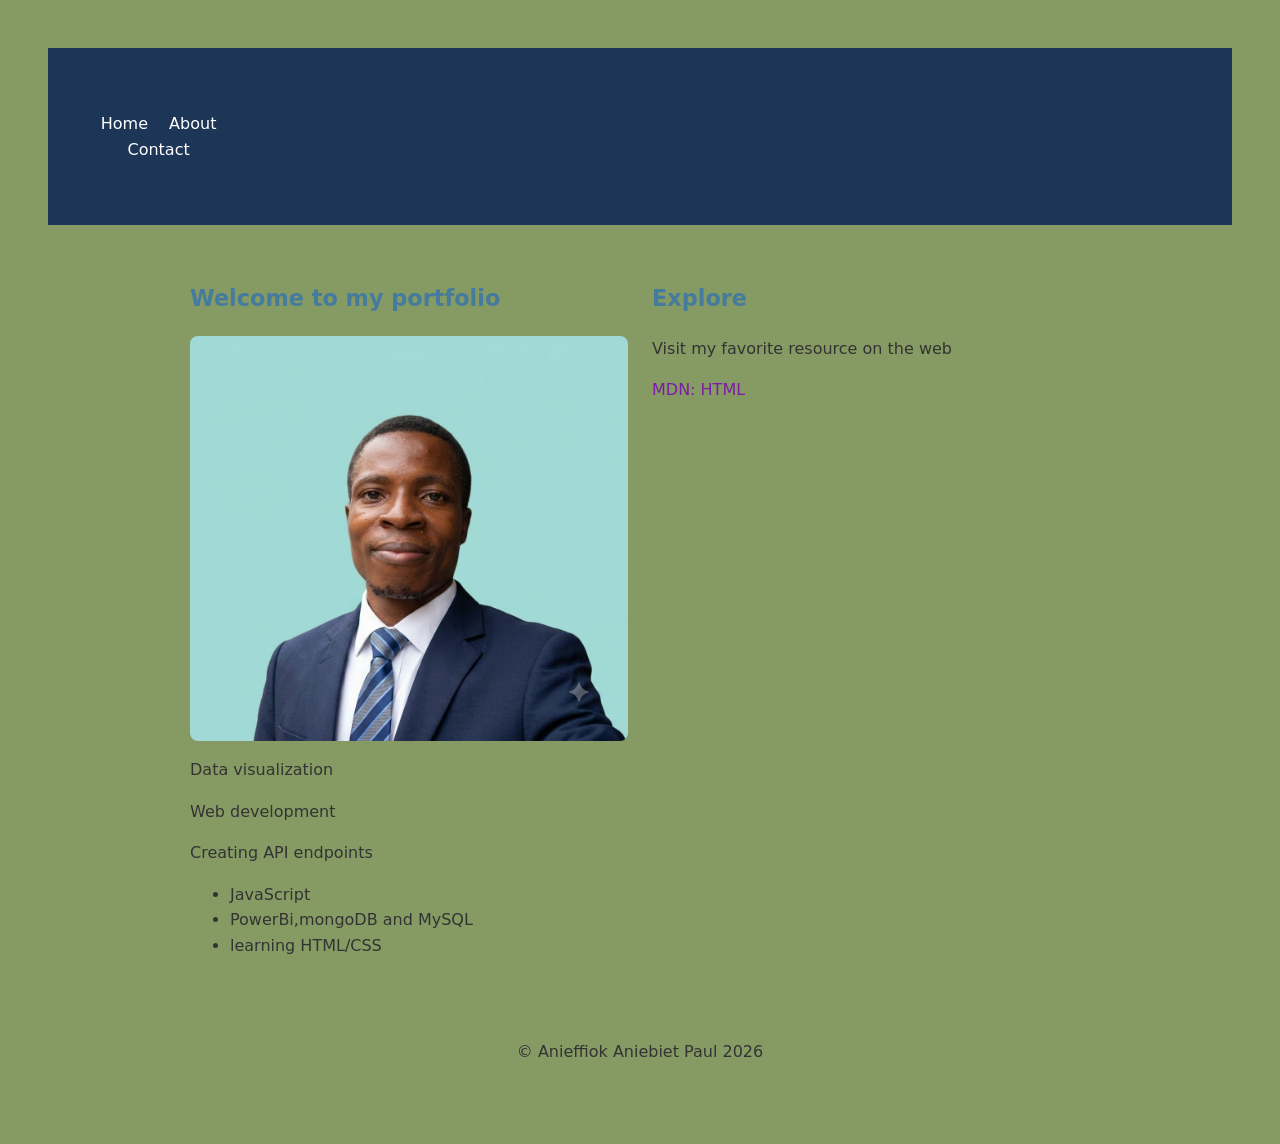
<file: project/index.html>
<!doctype html>
<html lang="en">
  <head>
    <meta charset="utf-8">
    <meta name="viewport" content="width=device-width, initial-scale=1">
    <title>Anieffiok Aniebiet Paul</title>
    <link rel="stylesheet" href="assets/css/style.css">
  </head>
  <body>
    <header>
      <nav aria-label="Primary">
        <a href="index.html">Home</a>
        <a href="about.html">About</a>
        <a href="contact.html">Contact</a>
      </nav>

      <h1>Anieffiok Aniebiet Paul, Data Analyst,Backend Developer</h1>
    </header>
    <main>
       <section>
    <h2>Welcome to my portfolio</h2>
    <img src="assets/img/Aniebiet Paul.jpg" alt="Aniebiet bonest image">
    <p>Data visualization</p>
     <p>Web development</p>
      <p>Creating API endpoints</p>
    <ul>
      <li>JavaScript</li>
      <li>PowerBi,mongoDB and MySQL</li>
      <li>learning HTML/CSS</li>
    </ul>
  </section>
  <section>
    <h2>Explore</h2>
    <p>Visit my favorite resource on the web</p>
    <a href="https://developer.mozilla.org/en-US/docs/Web/HTML">MDN: HTML</a>
  </section>
    </main>
    <footer>
      <p>© <span id="year"></span> Anieffiok Aniebiet Paul 2026</p>
    </footer>
  </body>
</html>
</file>
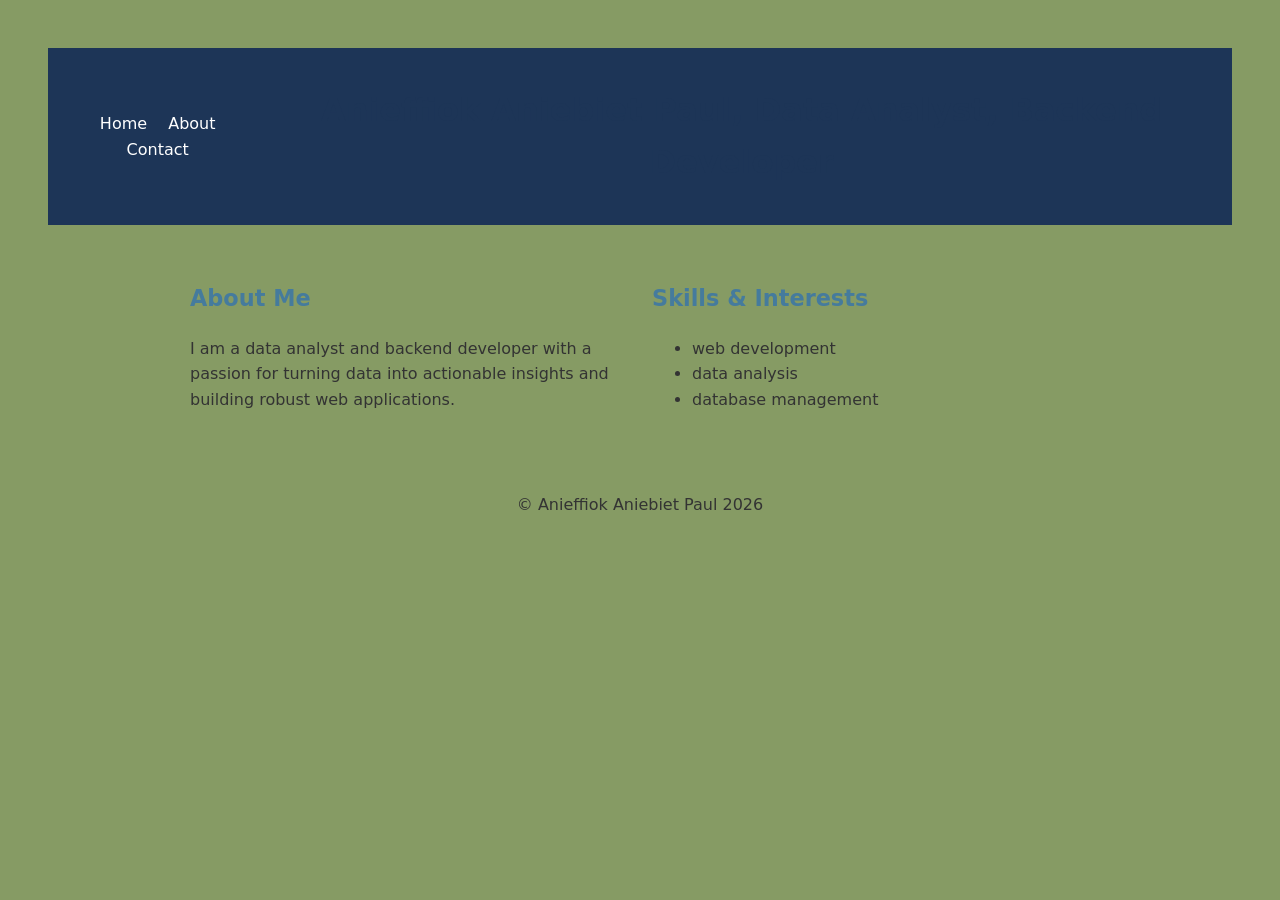
<file: project/about.html>
<!doctype html>
<html lang="en">
  <head>
    <meta charset="utf-8">
    <meta name="viewport" content="width=device-width, initial-scale=1">
    <title>About Anieffiok Aniebiet Paul</title>
    <link rel="stylesheet" href="assets/css/style.css">
  </head>
  <body>
    <header>
      <nav aria-label="Primary">
        <a href="index.html">Home</a>
        <a href="about.html">About</a>
        <a href="contact.html">Contact</a>
      </nav>
      <h1>Anieffiok Aniebiet Paul, Data Analyst, Backend Developer</h1>
    </header>
    <main>
      <section>
  <h2>About Me</h2>
  <p>I am a data analyst and backend developer with a passion for turning data into actionable insights and building robust web applications.</p>
</section>
<section>
  <h2>Skills & Interests</h2>
  <ul>
    <li>web development</li>
    <li>data analysis</li>
    <li>database management</li>
  </ul>
</section>
    </main>
    <footer>
      <p>© <span id="year"></span> Anieffiok Aniebiet Paul 2026</p>
    </footer>
  </body>
</html>
</file>
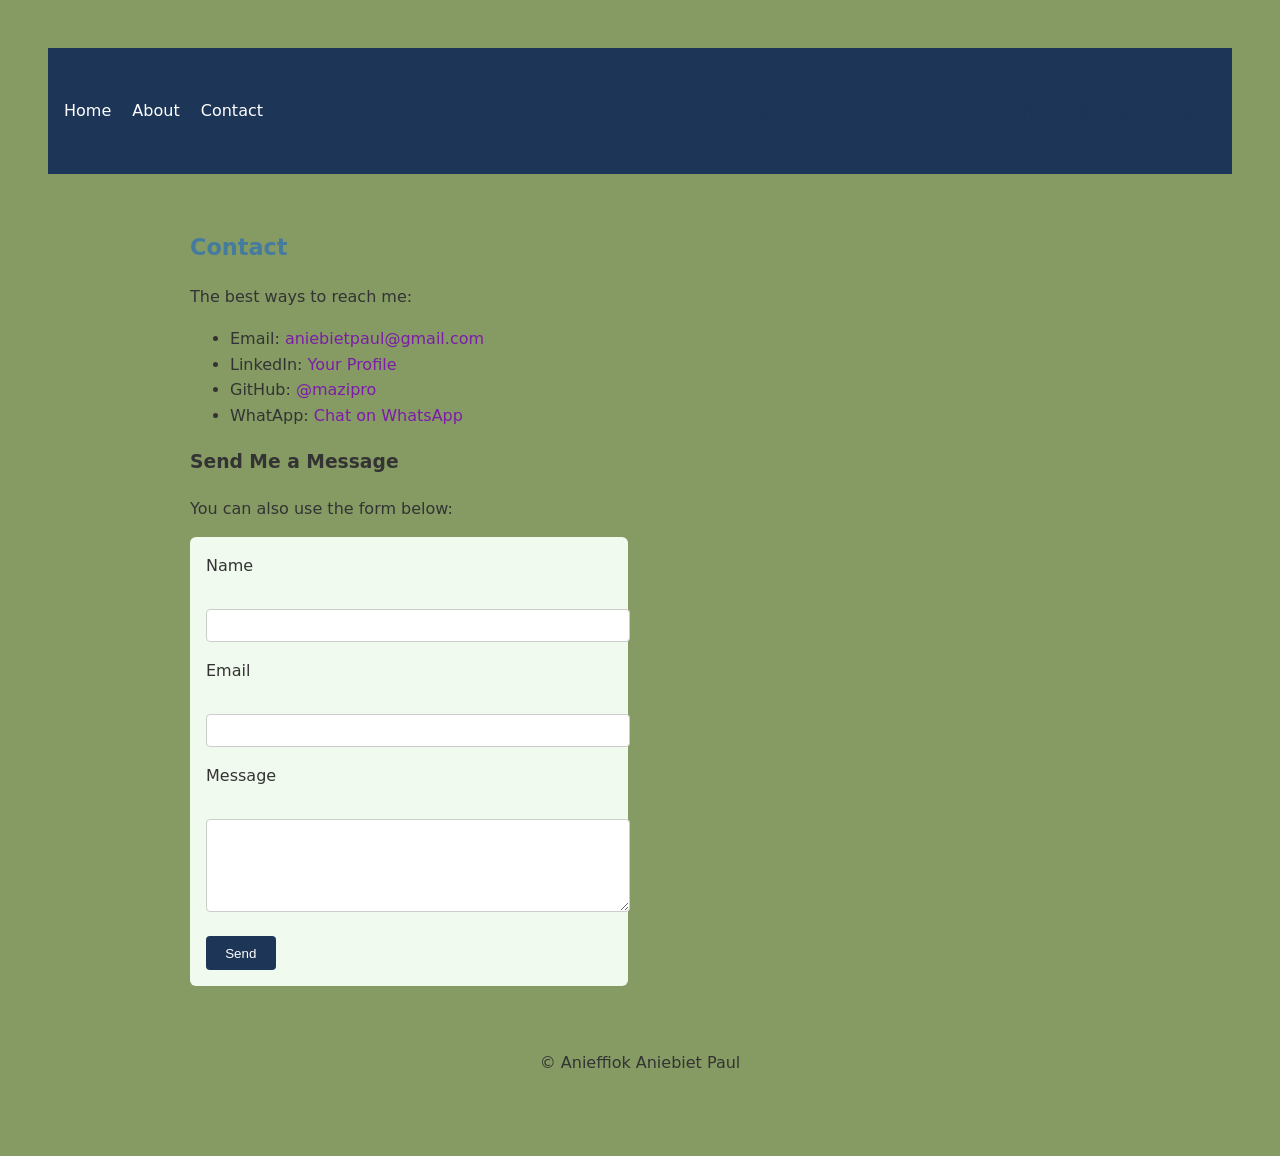
<file: project/contact.html>
<!doctype html>
<html lang="en">
  <head>
    <meta charset="utf-8">
    <meta name="viewport" content="width=device-width, initial-scale=1">
    <title>Contact Anieffiok Aniebiet Paul</title>
    <link rel="stylesheet" href="assets/css/style.css">
  </head>
  <body>
    <header>
      <nav aria-label="Primary">
        <a href="index.html">Home</a>
        <a href="about.html">About</a>
        <a href="contact.html">Contact</a>
      </nav>
      <h1>Contact Anieffiok Aniebiet Paul</h1>
    </header>
    <main>
      <section>
  <h2>Contact</h2>
  <p>The best ways to reach me:</p>
  <ul>
    <li>Email: <a href="aniebietpaul@gmail.com">aniebietpaul@gmail.com</a></li>
    <li>LinkedIn: <a href="https://www.linkedin.com/in/aniebiet-anieffiok-b15916398?utm_source=share_via&utm_content=profile&utm_medium=member_android">Your Profile</a></li>
    <li>GitHub: <a href="https://github.com/mazipro">@mazipro</a></li>
   <li>WhatApp: <a href="https://wa.me/2348120122575">Chat on WhatsApp</a></li> 

  </ul>
  <h3>Send Me a Message</h3>
  <p>You can also use the form below:</p>
  <form action="#" method="post">
    <div>
      <label for="name">Name</label><br>
      <input id="name" name="name" type="text">
    </div>
    <div>
      <label for="email">Email</label><br>
      <input id="email" name="email" type="email">
    </div>
    <div>
      <label for="message">Message</label><br>
      <textarea id="message" name="message" rows="5"></textarea>
    </div>
    <button type="submit">Send</button>
  </form>
</section>
    </main>
    <footer>
      <p>© <span id="year"></span> Anieffiok Aniebiet Paul</p>
    </footer>
  </body>
</html>
</file>
<file: project/assets/css/style.css>
/* Base styles */
html {
  font-family: system-ui, -apple-system, Segoe UI, Roboto, sans-serif;
  line-height: 1.6;
  color: #333;
}

header {
  display: flex;
  justify-content: space-between;
  align-items: center;
  background: #1d3557;
  color: white;
  padding: 1rem;
}

nav a {
  color: white;
  margin-left: 1rem;
}

nav a:hover {
  text-decoration: underline;
}
body {
  margin: 3rem;
  background-color: #869b64;
}

/* Shared link styles */
a {
  color: #7c1ca8;
  text-decoration: none;
}

a:hover,
a:focus {
  text-decoration: underline;
}

h1 {
  font-size: 2rem;
  color: #1d3557;
}

h2 {
  font-size: 1.4rem;
  color: #457b9d;
  margin-top: 1.5rem;
}

p {
  margin-bottom: 1rem;
}

header, footer {
  text-align: center;
  padding: 1rem 0;
}

@media (max-width: 600px) {
  main {
    grid-template-columns: 1fr;
  }
}
main {
  display: grid;
  grid-template-columns: 1fr 1fr;
  gap: 1.5rem;
  max-width: 900px;
  margin: 2rem auto;
}
img {
  max-width: 100%;
  border-radius: 8px;
  display: block;
  margin: 1rem auto;
}

form {
  background: #f1faee;
  padding: 1rem;
  border-radius: 6px;
}

label {
  display: block;
  margin-bottom: 0.3rem;
}

input, textarea {
  width: 100%;
  padding: 0.5rem;
  margin-bottom: 1rem;
  border: 1px solid #ccc;
  border-radius: 4px;
}

input:focus,
textarea:focus {
  outline: 2px solid #1d3557;
}

button {
  background: #1d3557;
  color: white;
  padding: 0.6rem 1.2rem;
  border: none;
  border-radius: 4px;
}

button:hover {
  background: #457b9d;
}
</file>
